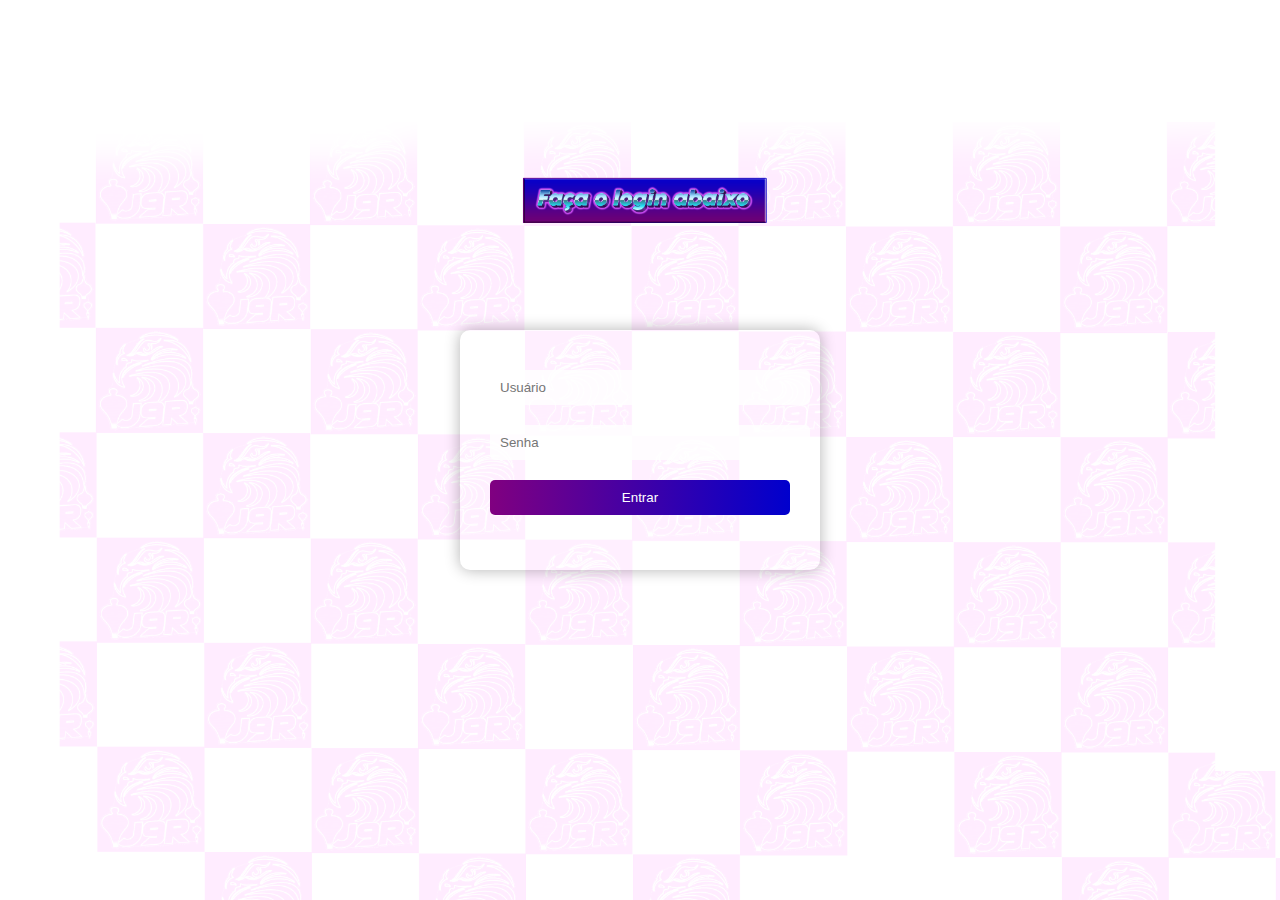
<file: index.html>
<!DOCTYPE html>
<html lang="pt-BR">
<head>
    <meta charset="UTF-8">
    <meta name="viewport" content="width=device-width, initial-scale=1.0">
    <title>Finalizador - J9R</title>
    <link rel="stylesheet" href="stylescompra.css">
</head>
<body>
    <div class="login-container">
        <form id="login-form">
            <input type="text" id="username" placeholder="Usuário" required>
            <input type="password" id="password" placeholder="Senha" required>
            <button type="submit" class="gradient-btn">Entrar</button>
            <div id="error-message"></div>
        </form>

    </div>
    <script src="scriptcompra.js"></script>
</body>
</html>
</file>
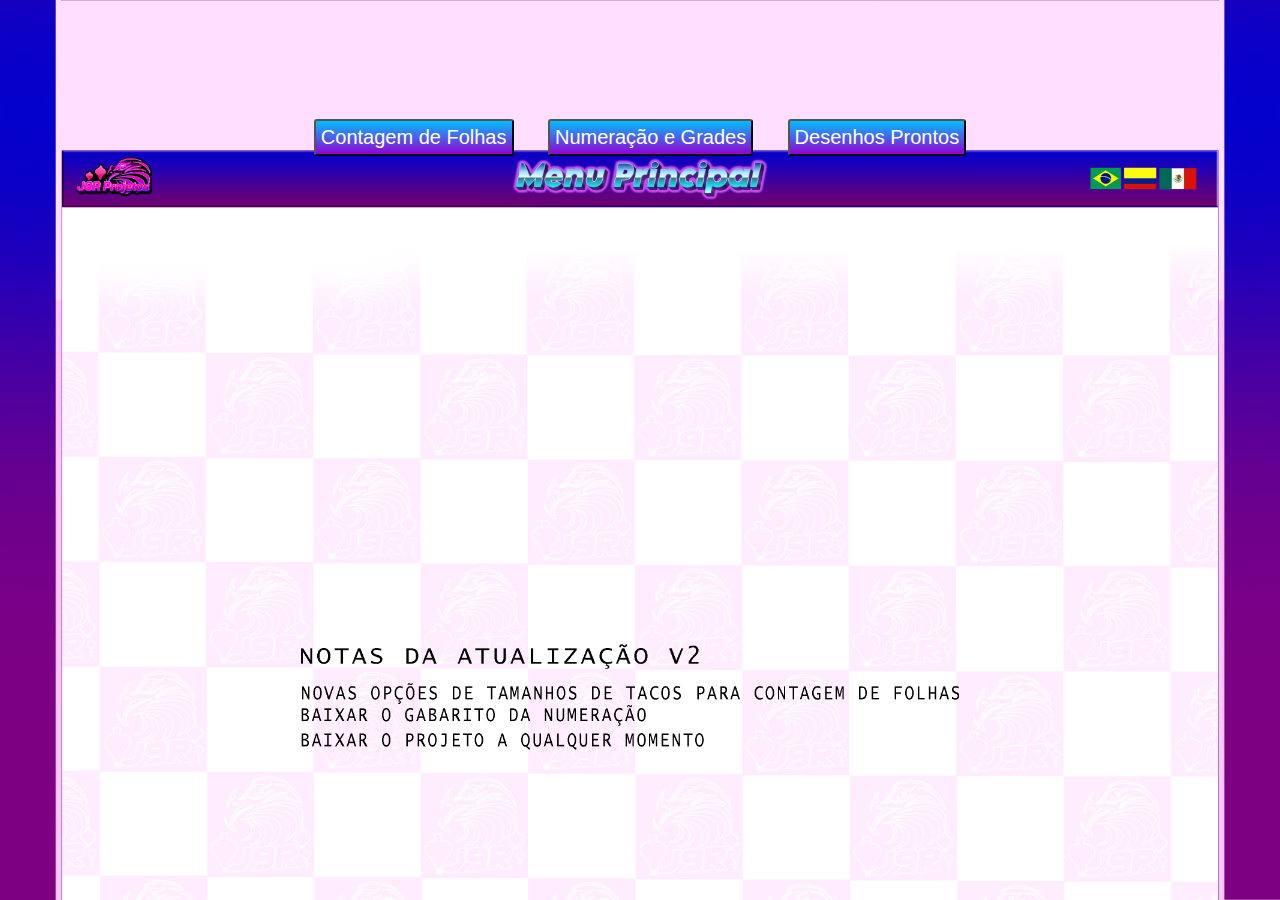
<file: acessoapp.html>
<!DOCTYPE html>
<html lang="pt-br">
<head>
    <meta charset="UTF-8">
    <meta name="viewport" content="width=device-width, initial-scale=1.0">
    <title>Menu - J9R</title>
    <style>
        body {
            font-family: Arial, sans-serif;
            text-align: center;
            padding: 0px;
            background-image: url('backgroundmenu.png'); 
            background-size: cover; 
            background-repeat: no-repeat; 
            background-position: center center; 
            background-attachment: fixed;
        }
        button {
            background: linear-gradient(to bottom, DeepSkyBlue, DarkViolet);
            border: yes;
            color: white;
            padding: 5px 5px;
            border-radius: 3px;
            cursor: pointer;
            margin: 99px;
margin-left: 15px;
  margin-right: 15px;
            font-size: 20px;
            transition: 0.2s;
        }
        button:hover {
            background: linear-gradient(to bottom, cyan, Fuchsia);
            box-shadow: 0px 0px 10px rgba(0, 0, 0, 0.2);
        }
  
        /* Estilo para a galeria e imagens */
        .gallery-container {
    display: none; /* Galeria inicialmente oculta */
    flex-wrap: wrap;
    justify-content: center;
    flex-direction: row;

   
}
.gallery-item {
    display: flex;
    flex-direction: column;
    align-items: center;
    flex: 0 0 calc(10% - 10px);
    margin: 10px;
margin-left: 1px;
  margin-right: 1px;
 
}

        .gallery-item img {
            max-width: 60px;
            max-height: 60px;
            transition: 0.2s;
        }
        .gallery-item img:hover {
            transform: scale(4);
        }
    </style>
</head>
<body>

    <h2></h2>
    <button onclick="location.href='folhas.html'">Contagem de Folhas</button>
    <button onclick="location.href='numeracao.html'">Numeração e Grades</button>
    <!-- Botão para exibir a galeria -->
    <button onclick="toggleGallery()">Desenhos Prontos</button>

    <!-- Galeria de imagens -->

     <div class="gallery-container" id="galleryContainer">
        <div class="gallery-item">
    <a href="appimage/imagem1.png" download>
        <img src="appimage/imagem1.png" alt="Imagem 1">
    </a>
</div>

        <div class="gallery-item">
    <a href="appimage/imagem2.png" download>
        <img src="appimage/imagem2.png" alt="Imagem 2">
    </a>
</div>

        <div class="gallery-item">
    <a href="appimage/imagem3.png" download>
        <img src="appimage/imagem3.png" alt="Imagem 3">
    </a>
</div>
        <div class="gallery-item">
    <a href="appimage/imagem4.png" download>
        <img src="appimage/imagem4.png" alt="Imagem 4">
    </a>
</div>
        <div class="gallery-item">
    <a href="appimage/imagem5.png" download>
        <img src="appimage/imagem5.png" alt="Imagem 5">
    </a>
</div>
        <div class="gallery-item">
    <a href="appimage/imagem6.png" download>
        <img src="appimage/imagem6.png" alt="Imagem 6">
    </a>
</div>
        <div class="gallery-item">
    <a href="appimage/imagem7.png" download>
        <img src="appimage/imagem7.png" alt="Imagem 7">
    </a>
</div>
        <div class="gallery-item">
    <a href="appimage/imagem8.png" download>
        <img src="appimage/imagem8.png" alt="Imagem 8">
    </a>
</div>
        <div class="gallery-item">
    <a href="appimage/imagem9.png" download>
        <img src="appimage/imagem9.png" alt="Imagem 9">
    </a>
</div>
        <div class="gallery-item">
    <a href="appimage/imagem10.png" download>
        <img src="appimage/imagem10.png" alt="Imagem 10">
    </a>
</div>
        <div class="gallery-item">
    <a href="appimage/imagem11.png" download>
        <img src="appimage/imagem11.png" alt="Imagem 11">
    </a>
</div>
   <div class="gallery-item">
    <a href="appimage/imagem12.png" download>
        <img src="appimage/imagem12.png" alt="Imagem 12">
    </a>
</div>
   <div class="gallery-item">
    <a href="appimage/imagem13.png" download>
        <img src="appimage/imagem13.png" alt="Imagem 13">
    </a>
</div>
   <div class="gallery-item">
    <a href="appimage/imagem14.png" download>
        <img src="appimage/imagem14.png" alt="Imagem 14">
    </a>
</div>
   <div class="gallery-item">
    <a href="appimage/imagem15.png" download>
        <img src="appimage/imagem15.png" alt="Imagem 15">
    </a>
</div>
   <div class="gallery-item">
    <a href="appimage/imagem16.png" download>
        <img src="appimage/imagem16.png" alt="Imagem 16">
    </a>
</div>
   <div class="gallery-item">
    <a href="appimage/imagem17.png" download>
        <img src="appimage/imagem17.png" alt="Imagem 17">
    </a>
</div>
   <div class="gallery-item">
    <a href="appimage/imagem18.png" download>
        <img src="appimage/imagem18.png" alt="Imagem 18">
    </a>
</div>
   <div class="gallery-item">
    <a href="appimage/imagem19.png" download>
        <img src="appimage/imagem19.png" alt="Imagem 19">
    </a>
</div>
   <div class="gallery-item">
    <a href="appimage/imagem20.png" download>
        <img src="appimage/imagem20.png" alt="Imagem 20">
    </a>
</div>
   <div class="gallery-item">
    <a href="appimage/imagem21.png" download>
        <img src="appimage/imagem21.png" alt="Imagem 21">
    </a>
</div>
   <div class="gallery-item">
    <a href="appimage/imagem22.png" download>
        <img src="appimage/imagem22.png" alt="Imagem 22">
    </a>
</div>
   <div class="gallery-item">
    <a href="appimage/imagem23.png" download>
        <img src="appimage/imagem23.png" alt="Imagem 23">
    </a>
</div>
   <div class="gallery-item">
    <a href="appimage/imagem24.png" download>
        <img src="appimage/imagem24.png" alt="Imagem 24">
    </a>
</div>
   <div class="gallery-item">
    <a href="appimage/imagem25.png" download>
        <img src="appimage/imagem25.png" alt="Imagem 25">
    </a>
</div>
   <div class="gallery-item">
    <a href="appimage/imagem26.png" download>
        <img src="appimage/imagem26.png" alt="Imagem 26">
    </a>
</div>
   <div class="gallery-item">
    <a href="appimage/imagem27.png" download>
        <img src="appimage/imagem27.png" alt="Imagem 27">
    </a>
</div>
   <div class="gallery-item">
    <a href="appimage/imagem28.png" download>
        <img src="appimage/imagem28.png" alt="Imagem 28">
    </a>
</div>
   <div class="gallery-item">
    <a href="appimage/imagem29.png" download>
        <img src="appimage/imagem29.png" alt="Imagem 29">
    </a>
</div>
   <div class="gallery-item">
    <a href="appimage/imagem30.png" download>
        <img src="appimage/imagem30.png" alt="Imagem 30">
    </a>
</div>
 <div class="gallery-item">
    <a href="appimage/imagem31.png" download>
        <img src="appimage/imagem31.png" alt="Imagem 31">
    </a>
</div>
 <div class="gallery-item">
    <a href="appimage/imagem32.png" download>
        <img src="appimage/imagem32.png" alt="Imagem 32">
    </a>
</div>
 <div class="gallery-item">
    <a href="appimage/imagem33.png" download>
        <img src="appimage/imagem33.png" alt="Imagem 33">
    </a>
</div>
 <div class="gallery-item">
    <a href="appimage/imagem34.png" download>
        <img src="appimage/imagem34.png" alt="Imagem 34">
    </a>
</div>
 <div class="gallery-item">
    <a href="appimage/imagem35.png" download>
        <img src="appimage/imagem35.png" alt="Imagem 35">
    </a>
</div>
 <div class="gallery-item">
    <a href="appimage/imagem36.png" download>
        <img src="appimage/imagem36.png" alt="Imagem 36">
    </a>
</div>
 <div class="gallery-item">
    <a href="appimage/imagem37.png" download>
        <img src="appimage/imagem37.png" alt="Imagem 37">
    </a>
</div>
 <div class="gallery-item">
    <a href="appimage/imagem38.png" download>
        <img src="appimage/imagem38.png" alt="Imagem 38">
    </a>
</div>
 <div class="gallery-item">
    <a href="appimage/imagem39.png" download>
        <img src="appimage/imagem39.png" alt="Imagem 39">
    </a>
</div>
 <div class="gallery-item">
    <a href="appimage/imagem40.png" download>
        <img src="appimage/imagem40.png" alt="Imagem 40">
    </a>
</div>
<div class="gallery-item">
    <a href="appimage/imagem41.png" download>
        <img src="appimage/imagem41.png" alt="Imagem 41">
    </a>
</div>
<div class="gallery-item">
    <a href="appimage/imagem42.png" download>
        <img src="appimage/imagem42.png" alt="Imagem 42">
    </a>
</div>
<div class="gallery-item">
    <a href="appimage/imagem43.png" download>
        <img src="appimage/imagem43.png" alt="Imagem 43">
    </a>
</div>
<div class="gallery-item">
    <a href="appimage/imagem44.png" download>
        <img src="appimage/imagem44.png" alt="Imagem 44">
    </a>
</div>
<div class="gallery-item">
    <a href="appimage/imagem45.png" download>
        <img src="appimage/imagem45.png" alt="Imagem 45">
    </a>
</div>
<div class="gallery-item">
    <a href="appimage/imagem46.png" download>
        <img src="appimage/imagem46.png" alt="Imagem 46">
    </a>
</div>
<div class="gallery-item">
    <a href="appimage/imagem47.png" download>
        <img src="appimage/imagem47.png" alt="Imagem 47">
    </a>
</div>
<div class="gallery-item">
    <a href="appimage/imagem48.png" download>
        <img src="appimage/imagem48.png" alt="Imagem 48">
    </a>
</div>
<div class="gallery-item">
    <a href="appimage/imagem49.png" download>
        <img src="appimage/imagem49.png" alt="Imagem 49">
    </a>
</div>
<div class="gallery-item">
    <a href="appimage/imagem50.png" download>
        <img src="appimage/imagem50.png" alt="Imagem 50">
    </a>
</div>
<div class="gallery-item">
    <a href="appimage/imagem51.png" download>
        <img src="appimage/imagem51.png" alt="Imagem 51">
    </a>
</div>
<div class="gallery-item">
    <a href="appimage/imagem52.png" download>
        <img src="appimage/imagem52.png" alt="Imagem 52">
    </a>
</div>
<div class="gallery-item">
    <a href="appimage/imagem53.png" download>
        <img src="appimage/imagem53.png" alt="Imagem 53">
    </a>
</div>
<div class="gallery-item">
    <a href="appimage/imagem54.png" download>
        <img src="appimage/imagem54.png" alt="Imagem 54">
    </a>
</div>
<div class="gallery-item">
    <a href="appimage/imagem55.png" download>
        <img src="appimage/imagem55.png" alt="Imagem 55">
    </a>
</div>
<div class="gallery-item">
    <a href="appimage/imagem56.png" download>
        <img src="appimage/imagem56.png" alt="Imagem 56">
    </a>
</div>
<div class="gallery-item">
    <a href="appimage/imagem57.png" download>
        <img src="appimage/imagem57.png" alt="Imagem 57">
    </a>
</div>
<div class="gallery-item">
    <a href="appimage/imagem58.png" download>
        <img src="appimage/imagem58.png" alt="Imagem 58">
    </a>
</div>
<div class="gallery-item">
    <a href="appimage/imagem59.png" download>
        <img src="appimage/imagem59.png" alt="Imagem 59">
    </a>
</div>
<div class="gallery-item">
    <a href="appimage/imagem60.png" download>
        <img src="appimage/imagem60.png" alt="Imagem 60">
    </a>
</div>
<div class="gallery-item">
    <a href="appimage/imagem61.png" download>
        <img src="appimage/imagem61.png" alt="Imagem 61">
    </a>
</div>
<div class="gallery-item">
    <a href="appimage/imagem62.png" download>
        <img src="appimage/imagem62.png" alt="Imagem 62">
    </a>
</div>
<div class="gallery-item">
    <a href="appimage/imagem63.png" download>
        <img src="appimage/imagem63.png" alt="Imagem 63">
    </a>
</div>
<div class="gallery-item">
    <a href="appimage/imagem64.png" download>
        <img src="appimage/imagem64.png" alt="Imagem 64">
    </a>
</div>
<div class="gallery-item">
    <a href="appimage/imagem65.png" download>
        <img src="appimage/imagem65.png" alt="Imagem 65">
    </a>
</div>
<div class="gallery-item">
    <a href="appimage/imagem66.png" download>
        <img src="appimage/imagem66.png" alt="Imagem 66">
    </a>
</div>
<div class="gallery-item">
    <a href="appimage/imagem67.png" download>
        <img src="appimage/imagem67.png" alt="Imagem 67">
    </a>
</div>
<div class="gallery-item">
    <a href="appimage/imagem68.png" download>
        <img src="appimage/imagem68.png" alt="Imagem 68">
    </a>
</div>
<div class="gallery-item">
    <a href="appimage/imagem69.png" download>
        <img src="appimage/imagem69.png" alt="Imagem 69">
    </a>
</div>
<div class="gallery-item">
    <a href="appimage/imagem70.png" download>
        <img src="appimage/imagem70.png" alt="Imagem 70">
    </a>
</div>
<div class="gallery-item">
    <a href="appimage/imagem71.png" download>
        <img src="appimage/imagem71.png" alt="Imagem 71">
    </a>
</div>
<div class="gallery-item">
    <a href="appimage/imagem72.png" download>
        <img src="appimage/imagem72.png" alt="Imagem 72">
    </a>
</div>
<div class="gallery-item">
    <a href="appimage/imagem73.png" download>
        <img src="appimage/imagem73.png" alt="Imagem 73">
    </a>
</div>
<div class="gallery-item">
    <a href="appimage/imagem74.png" download>
        <img src="appimage/imagem74.png" alt="Imagem 74">
    </a>
</div>
<div class="gallery-item">
    <a href="appimage/imagem76.png" download>
        <img src="appimage/imagem76.png" alt="Imagem 76">
    </a>
</div>
<div class="gallery-item">
    <a href="appimage/imagem77.png" download>
        <img src="appimage/imagem77.png" alt="Imagem 77">
    </a>
</div><div class="gallery-item">
    <a href="appimage/imagem78.png" download>
        <img src="appimage/imagem78.png" alt="Imagem 78">
    </a>
</div>
<div class="gallery-item">
    <a href="appimage/imagem79.png" download>
        <img src="appimage/imagem79.png" alt="Imagem 79">
    </a>
</div>
<div class="gallery-item">
    <a href="appimage/imagem80.png" download>
        <img src="appimage/imagem80.png" alt="Imagem 80">
    </a>
</div>
<div class="gallery-item">
    <a href="appimage/imagem81.png" download>
        <img src="appimage/imagem81.png" alt="Imagem 81">
    </a>
</div>
<div class="gallery-item">
    <a href="appimage/imagem82.png" download>
        <img src="appimage/imagem82.png" alt="Imagem 82">
    </a>
</div>

    </div>

    <script>
        
        // Função para exibir/ocultar a galeria
        function toggleGallery() {
            const gallery = document.getElementById('galleryContainer');
            gallery.style.display = gallery.style.display === "flex" ? "none" : "flex";
        }
    </script>
</body>
</html>
</file>
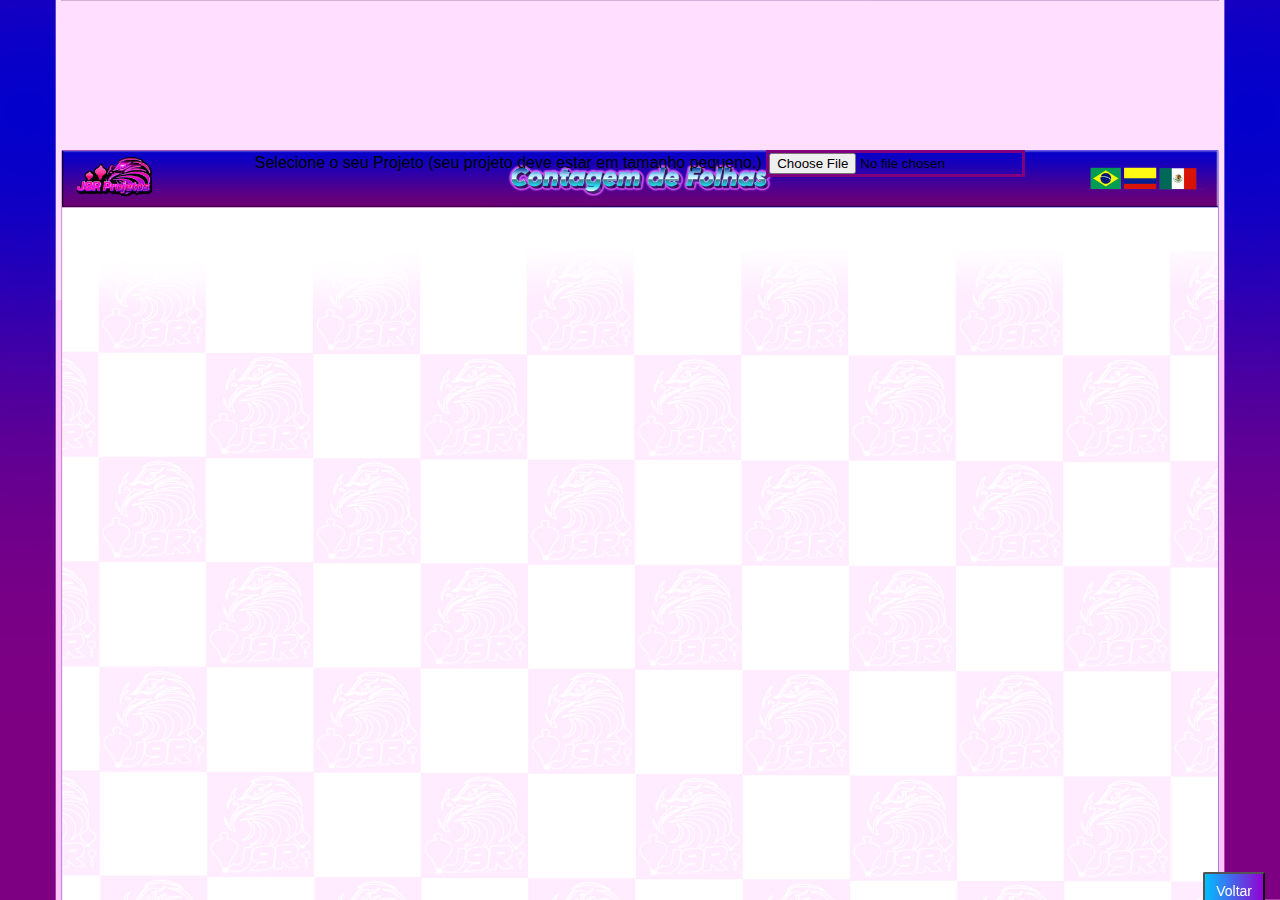
<file: folhas.html>
<!DOCTYPE html>
<html lang="pt-BR">
<head>
    <meta charset="UTF-8">
    <meta name="viewport" content="width=device-width, initial-scale=1.0">
    <title>J9R I.A</title>
    <link rel="stylesheet" href="styles.css">
</head>
<body style="background-image: url('backgroundfolhas.png'); background-size: cover; background-repeat: no-repeat; background-position: center center; background-attachment: fixed;">
    <h1></h1>
    <label for="imageInput">Selecione o seu Projeto (seu projeto deve estar em tamanho pequeno.)</label>
    <input type="file" id="imageInput" accept="image/*">

    <canvas id="canvas" style="display:none;"></canvas>

    

    <button id="taco5Btn" style="display:none; background: linear-gradient(to right, purple, mediumblue); border: none; color: white; padding: 10px 20px; border-radius: 5px; cursor: pointer;">Projeto no taco de 5</button>

   <button id="taco7Btn" style="display:none; background: linear-gradient(to right, purple, mediumblue); border: none; color: white; padding: 10px 20px; border-radius: 5px; cursor: pointer;">Projeto no taco de 7</button>

 <button id="taco8Btn" style="display:none; background: linear-gradient(to right, purple, mediumblue); border: none; color: white; padding: 10px 20px; border-radius: 5px; cursor: pointer;">Projeto no taco de 8</button>


<button id="taco10Btn" style="display:none; background: linear-gradient(to right, purple, mediumblue); border: none; color: white; padding: 10px 20px; border-radius: 5px; cursor: pointer;">Projeto no taco de 10</button>

<button id="taco12Btn" style="display:none; background: linear-gradient(to right, purple, mediumblue); border: none; color: white; padding: 10px 20px; border-radius: 5px; cursor: pointer;">Projeto no taco de 12</button>

<button id="taco15Btn" style="display:none; background: linear-gradient(to right, purple, mediumblue); border: none; color: white; padding: 10px 20px; border-radius: 5px; cursor: pointer;">Projeto no taco de 15</button>

<button id="taco16Btn" style="display:none; background: linear-gradient(to right, purple, mediumblue); border: none; color: white; padding: 10px 20px; border-radius: 5px; cursor: pointer;">Projeto no taco de 16</button>

<button id="taco20Btn" style="display:none; background: linear-gradient(to right, purple, mediumblue); border: none; color: white; padding: 10px 20px; border-radius: 5px; cursor: pointer;">Projeto no taco de 20</button>

   <button id="downloadBtn" style="display:none; background: linear-gradient(to right, purple, mediumblue); border: none; color: white; padding: 10px 20px; border-radius: 5px; cursor: pointer;">Baixar Contagem de Folhas</button>

<div id="uploadedImageContainer" style="display: none;"></div>

    <div id="results"></div>
<button id="backButton" style="position: fixed; top: 862px; right: 5px;">Voltar</button>
    <script src="script.js"></script>
</body>
</html>
</file>
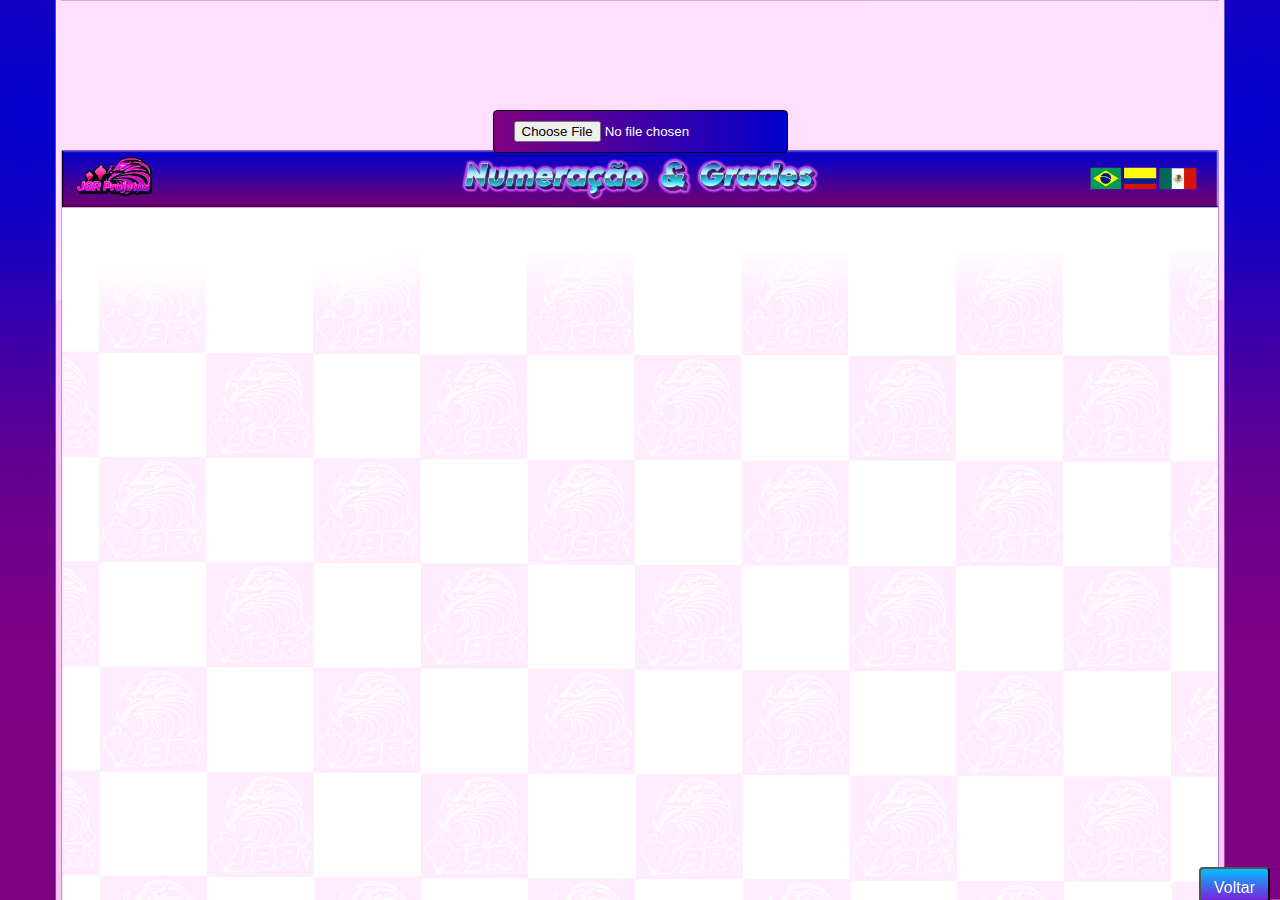
<file: numeracao.html>
<!DOCTYPE html>
<html lang="pt-br">
<head>

    <meta charset="UTF-8">
    <meta name="viewport" content="width=device-width, initial-scale=1.0">
<body style="background-image: url('backgroundnumera.png'); background-size: cover; background-repeat: no-repeat; background-position: center center; background-attachment: fixed;">
    <title>Finalizador de Projetos</title>

<link rel="stylesheet" type="text/css" href="stylesnumeracao.css">
    <style>
        canvas {
            border: 1px solid black;
        }
        #controls {
            display: none;
        }
    </style>
</head>
<body>

    <input type="file" id="imageLoader" class="image-loader-button">
    <canvas id="imageCanvas"></canvas>
<div id="colorLegend" style="display: none;"></div>

    <div id="controls">
        <button id="enlarge">Ampliar</button>
         <button id="downloadProject">Baixar Projeto</button>

        <button id="number">Numerar</button>
    
  
  <button id="grid5">Grade 5cm</button>
  <input type="color" id="colorPickerForGrid5" value="#00ff00">  <!-- Seletor de cor para grade de 5 -->

    <button id="grid10">Grade 10cm</button>
  

<button id="grid7">Grade 7cm</button>
<button id="grid8">Grade 8cm</button>
<button id="grid12">Grade 12cm</button>
<button id="grid15">Grade 15/16cm</button>
<button id="grid20">Grade 20cm</button>

        <button id="divide4">4 Partes</button>
        <button id="divide8">8 Partes</button>
        <button id="divide16">16 Partes</button>
<button id="clearButton">Recomeçar</button>



 </div>
<button id="backButton" style="position: fixed; top: 862px; right: 5px;">Voltar</button>




    <script src="app.js"></script>

<script>

window.addEventListener('DOMContentLoaded', (event) => {
        document.getElementById('backButton').addEventListener('click', function() {
            window.location.href = 'acessoapp.html';
        });
    });
</script>

</body>
</html>
</file>
<file: stylescompra.css>
body {
    margin: 0;
    padding: 0;
    height: 100vh;
    background-image: url('backgroundcompra.png');
    background-size: cover;
    background-repeat: no-repeat;
    display: flex;
    justify-content: center;
    align-items: center;
}

.login-container {
    background-color: rgba(255, 255, 255, 0.2);
    padding: 30px;
    border-radius: 10px;
    box-shadow: 0 0 15px rgba(0, 0, 0, 0.3);
    width: 300px;
}

input {
    width: 100%;
    padding: 10px;
    margin: 10px 0;
    border: none;
    border-radius: 5px;
    background-color: rgba(255, 255, 255, 0.8);
}

.gradient-btn {
    width: 100%;
    padding: 10px;
    margin: 10px 0;
    border: none;
    border-radius: 5px;
    background: linear-gradient(90deg, purple, mediumblue);
    color: white;
    cursor: pointer;
    transition: 0.3s;
}

.gradient-btn:hover {
    opacity: 0.8;
}

#error-message {
    color: red;
    font-size: 20px; /* Aumentado de 12px para 16px */
    text-align: center;
    margin-top: 15px;
}
</file>
<file: styles.css>
body {
    font-family: Arial, sans-serif;
    text-align: center;
    margin-top: 50px;
}

button {
    margin: 10px;
}

#results > div {
    display: inline-block;
    width: 100px;
    height: 70px;
    border: 2px solid black;
    margin: 5px;
    position: relative;
    vertical-align: top;
}

#results > div > p {
    position: absolute;
    top: 50%;
    left: 50%;
    transform: translate(-50%, -50%);
    margin: 0;
    border: 0px solid black;
    padding: 2px 5px;
}
 #taco5Btn, #taco7Btn, #taco8Btn, #taco9Btn, #taco10Btn, #taco12Btn, #taco15Btn, #taco16Btn, #taco20Btn {
    display: block;
    margin: 10px auto;
}

canvas {
    display: none;
}
#downloadBtn {
    display: block;
    margin: 30px auto;
}
#backButton {
    border: yes;
    background: linear-gradient(90deg, DeepSkyBlue, DarkViolet); /* Degrade de roxo para azul médio */
    color: white;
    padding: 9px 11px;
    border-radius: 2px;
    font-size: 14px;
    cursor: pointer;
    transition: 0.2s;
}

#backButton:hover {
    opacity: 0.7; /* Efeito de opacidade ao passar o mouse */
}
#imageInput {
  margin-top: 100px;
  border: 3px solid purple;
}

#uploadedImageContainer {
    position: fixed;  /* Fixa o contêiner na tela */
    right: 580px;      /* 10 pixels da borda direita da tela */
    top: 250px;        /* 10 pixels da borda superior da tela */
}


#uploadedImageContainer img {
    min-width: 200px; /* ou qualquer tamanho desejado */
    min-height: 200px;
}
</file>
<file: stylesnumeracao.css>
/* Estilo básico para o canvas */
#imageCanvas {
  border: 0px solid #ccc;
  margin: 10px auto;
  display: block;
}

/* Estilo para a caixa de controles */
#controls {
  position: fixed;
  bottom: 0;
  width: 100%;
  background: rgba(255, 255, 255, 0.7);
  border-radius: 12px 12px 0 0;
  padding: 10px;
  text-align: center;
  z-index: 100;
}

/* Estilo para botões dentro da caixa de controles */
#controls button {
  background: linear-gradient(to right, purple, mediumblue);
  border: none;
  color: white;
  padding: 8px 15px;
  margin: 5px;
  border-radius: 6px;
  font-size: 14px;
  cursor: pointer;
  transition: transform 0.2s ease;
}

/* Efeito de ampliação dos botões ao passar o mouse */
#controls button:hover {
  transform: scale(1.1);
}

/* Estilo para os seletores de cores */
input[type="color"] {
  border: 2px solid purple;
  border-radius: 4px;
  padding: 5px;
  cursor: pointer;
}

/* Estilo para o campo de texto do nome do projeto */
input[type="text"] {
  padding: 5px;
  margin: 5px;
  border: 2px solid purple;
  border-radius: 4px;
}

.download-container {
    position: fixed;
    right: 0;
    top: 50%;
    transform: translateY(-50%);
    background-color: rgba(255, 255, 255, 0.8);
    padding: 10px;
    border-top-left-radius: 8px;
    border-bottom-left-radius: 8px;
    z-index: 1000;
}


/* Estilo para o botão de voltar */
#backButton {
z-index: 9999;
position: fixed;
  background: linear-gradient(DeepSkyBlue, DarkViolet);
  border: yes;
  color: white;
  padding: 10px 13px;
  margin: 5px;

  border-radius: 4px;
  font-size: 16px;
  cursor: pointer;

}
/* Estilo básico para o botão de download */
.download-button {
    padding: 10px 20px;
    text-align: center;
    text-decoration: none;
    display: inline-block;
    font-size: 16px;
    margin: 4px 2px;
    cursor: pointer;
    border: none;
    border-radius: 5px;
    transition: background 0.3s, transform 0.3s, box-shadow 0.3s;
    /* Gradiente de roxo para azul médio */
    background: linear-gradient(to right, purple, mediumblue);
    color: white;
}

/* Efeito de foco neon roxo quando o mouse passa por cima */
.download-button:hover {
    background: purple;
    box-shadow: 0 0 10px #FF00FF, 0 0 40px #FF00FF, 0 0 80px #FF00FF;
    transform: scale(1.05);
    color: white;
}


#colorLegend {
    position: fixed;
    left: 14px;
    top: 0;
    bottom: 0;
    width: 40px;
  
    border-radius: 0 25px 25px 0;
    padding: 10px;
    overflow-y: auto;
    z-index: 999; /* Certifique-se de que a legenda fique sobre outros elementos */
}

.colorBox {
    width: 40px;
    height: 40px;
    margin-bottom: 5px;
    text-align: center;
    line-height: 40px;
    font-size: 20px;
}
.image-loader-button {
  background: linear-gradient(to right, purple, mediumblue);
  color: white;
  padding: 10px 20px;
  border-radius: 4px;
  border: none;
  cursor: pointer;
  display: block;
  margin: auto; /* centraliza o botão horizontalmente */
}
</file>
